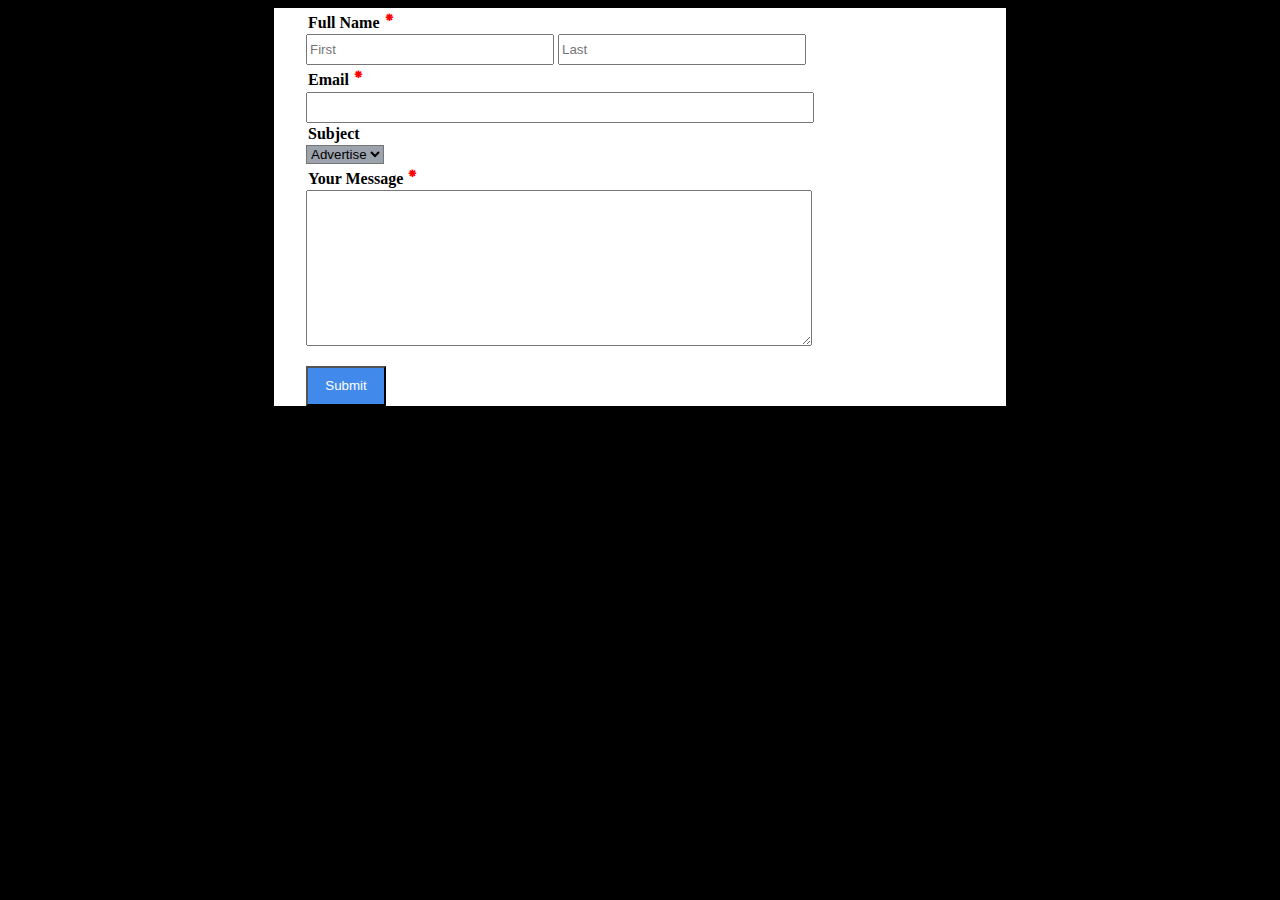
<file: index.html>
<!doctype html>
<html lang="fr">

<head>
    <meta charset="utf-8">
    <title>Formulaires</title>
    <link rel="stylesheet" href="./css/style.css">
</head>

<body>
    <form>
        <label for="name">Full Name <sup>&#8277;</sup></label>
        <input required type="text" name="first"  placeholder="First" />
        <input required type="text" name="last" placeholder="Last" />

        <label for="email">Email <sup>&#8277;</sup></label>
        <input required type="email" name="email" id="email" />
        <label for="subject">Subject</label>
        <select name="" value="">
            <option>Advertise</option>
        </select>
        <label for="message">Your Message <sup>&#8277;</sup></label>
        <textarea required name="message"></textarea>
        <p><button type="submit" name="submit">Submit</button></p>
    </form>
</body>

</html>
</file>
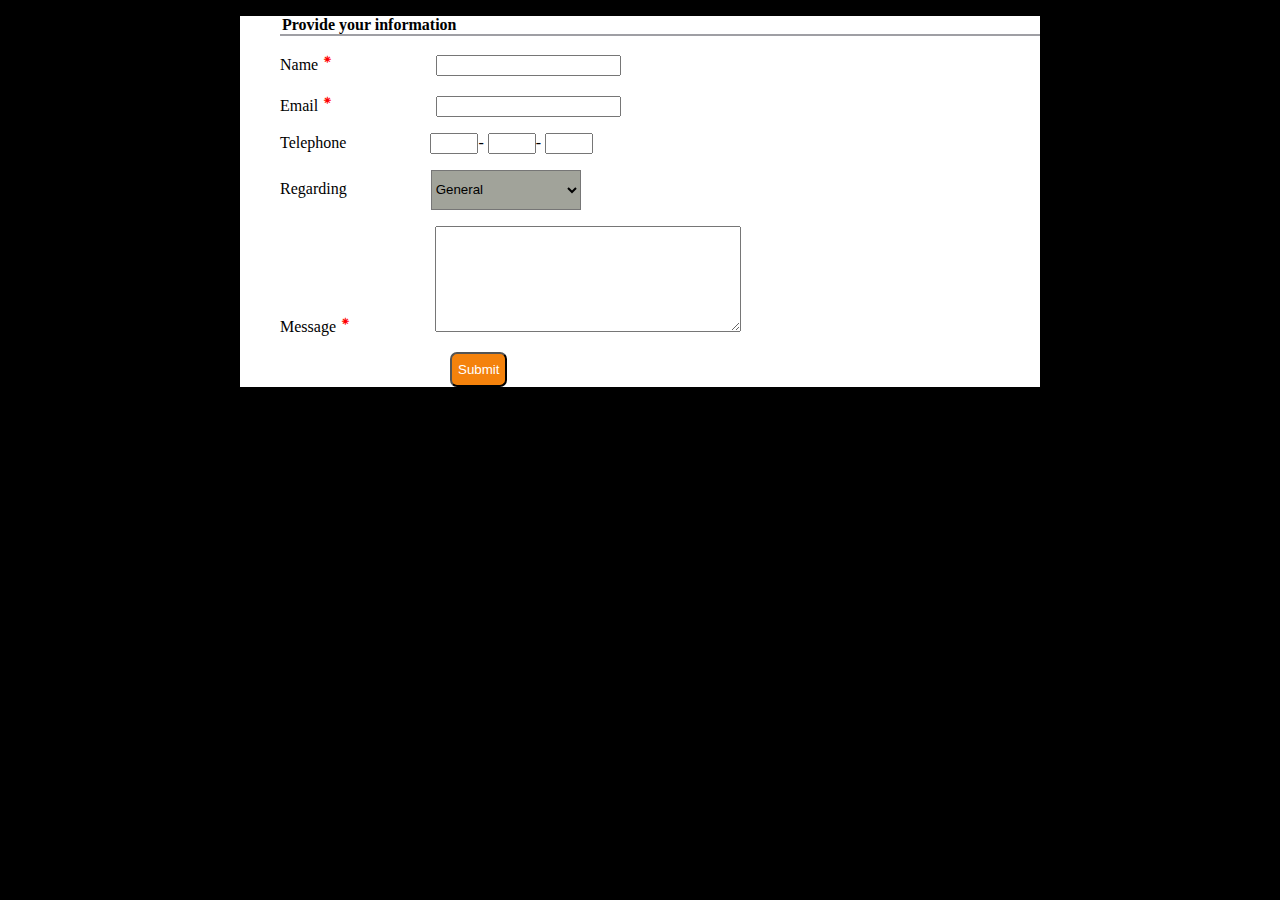
<file: form1.html>
<!doctype html>
<html lang="fr">

<head>
    <meta charset="utf-8">
    <title>Formulaires</title>
    <link rel="stylesheet" href="./css/form1.css">
</head>

<body>
    <form>
        <ul>
                <legend>Provide your information</legend>
            <li>
                <label for="name">Name <sup>&#8277;</sup></label>
                <input required type="text" name="name" />
            </li>
            <li>
                <label for="email">Email <sup>&#8277;</sup></label>
                <input required type="email" name="email" id="email" />
            </li>
            <li>
                <label for="telf">Telephone</label>
                <input type=tel size=3 />-
                <input type=tel size=3 />-
                <input type=tel size=3 />
            </li>
            <li>
                <label for="regarding">Regarding</label>
                <select name="" value="">
            <option>General</option>
        </select>
            </li>
            <li>
                <label for="message">Message <sup>&#8277;</sup></label>
                <textarea required name="message"></textarea>
            </li>
            <p><button type="submit" name="submit">Submit</button></p>
        </ul>
    </form>
</body>

</html>
</file>
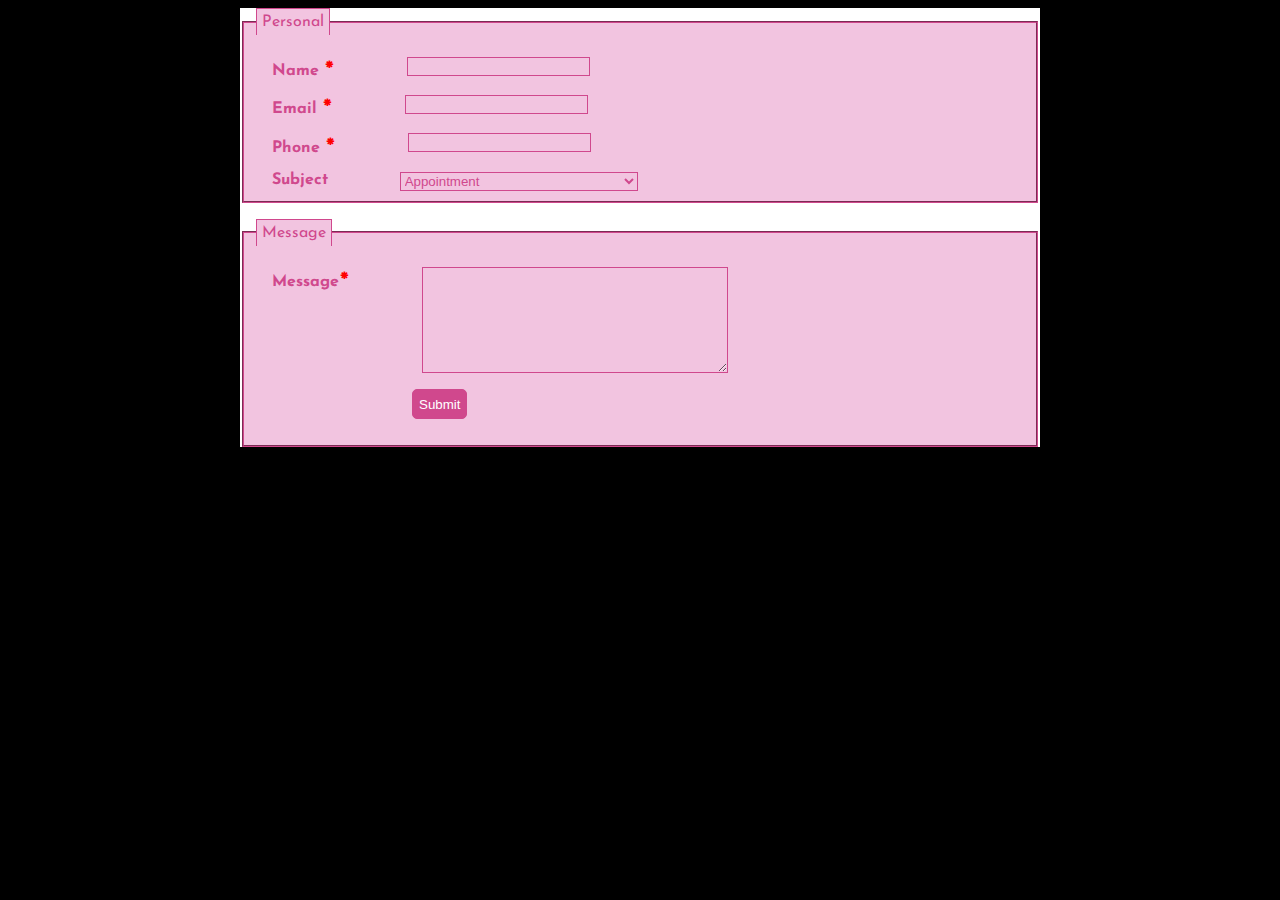
<file: form2.html>
<!doctype html>
<html lang="fr">

<head>
    <meta charset="utf-8">
    <title>Formulaires</title>
    <link rel="stylesheet" href="./css/form2.css">
    <link href="https://fonts.googleapis.com/css?family=Josefin+Sans" rel="stylesheet">
    <link href="https://fonts.googleapis.com/css?family=Bitter" rel="stylesheet">
</head>

<body>
    <form>
        <fieldset>
            <legend>Personal</legend>
            <ul>
                <li>
                    <label for="name">Name <sup>&#8277;</sup></label>
                    <input required type="text" name="first" />
                </li>

                <li>
                    <label for="email">Email <sup>&#8277;</sup></label>
                    <input required type="email" name="email" id="email" />
                </li>
                <li>

                    <label for="phone">Phone <sup>&#8277;</sup></label>
                    <input required type="tel" name="tel" id="phone" />
                </li>
                <li>
                    <label for="subject">Subject</label>
                    <select name="" value="">
                        <option>Appointment</option>
                    </select>
                </li>
            </ul>
        </fieldset>
        <fieldset>
            <legend>Message</legend>
            <ul>
                <li>
                    <label for="message">Message<sup>&#8277;</sup></label>
                    <textarea required name="message"></textarea>
                </li>
                <p><button type="submit" name="submit">Submit</button></p>
            </ul>
        </fieldset>
    </form>
</body>

</html>
</file>
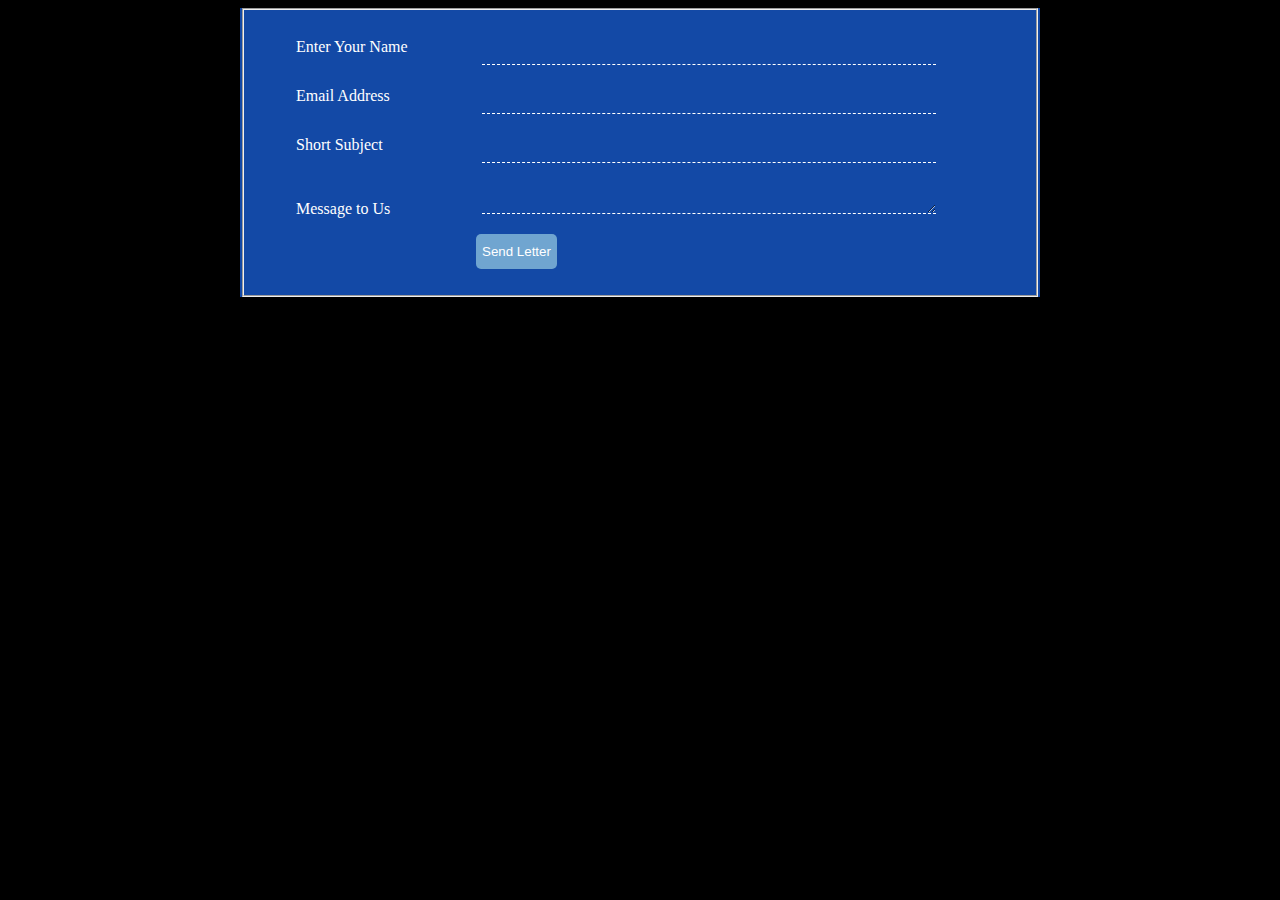
<file: form3.html>
<!doctype html>
<html lang="fr">

<head>
    <meta charset="utf-8">
    <title>Formulaires</title>
    <link rel="stylesheet" href="./css/form3.css">
    <link href="https://fonts.googleapis.com/css?family=Josefin+Sans" rel="stylesheet">
    <link href="https://fonts.googleapis.com/css?family=Bitter" rel="stylesheet">
</head>

<body>
    <form>
        <fieldset>
            <ul>
                <li>
                    <label for="name">Enter Your Name</label>
                </li>
                <li>
                    <input required type="text" name="first" />
                </li>
            </ul>
            <ul>
                <li>
                    <label for="email">Email Address</label>
                </li>
                <li>
                    <input required type="email" name="email" id="email" />
                </li>
            </ul>
            <ul>
                <li>
                    <label for="subject">Short Subject</label>
                </li>
                <li>
                    <input required type="text" name="subject" />
                </li>
            </ul>
            <ul>
                <li>
                    <label for="message">Message to Us</label>
                </li>
                <li>
                    <textarea required name="message"></textarea>
                </li>
                
                    <p><button type="submit" name="submit">Send Letter</button></p>

        </fieldset>
    </form>
</body>

</html>
</file>
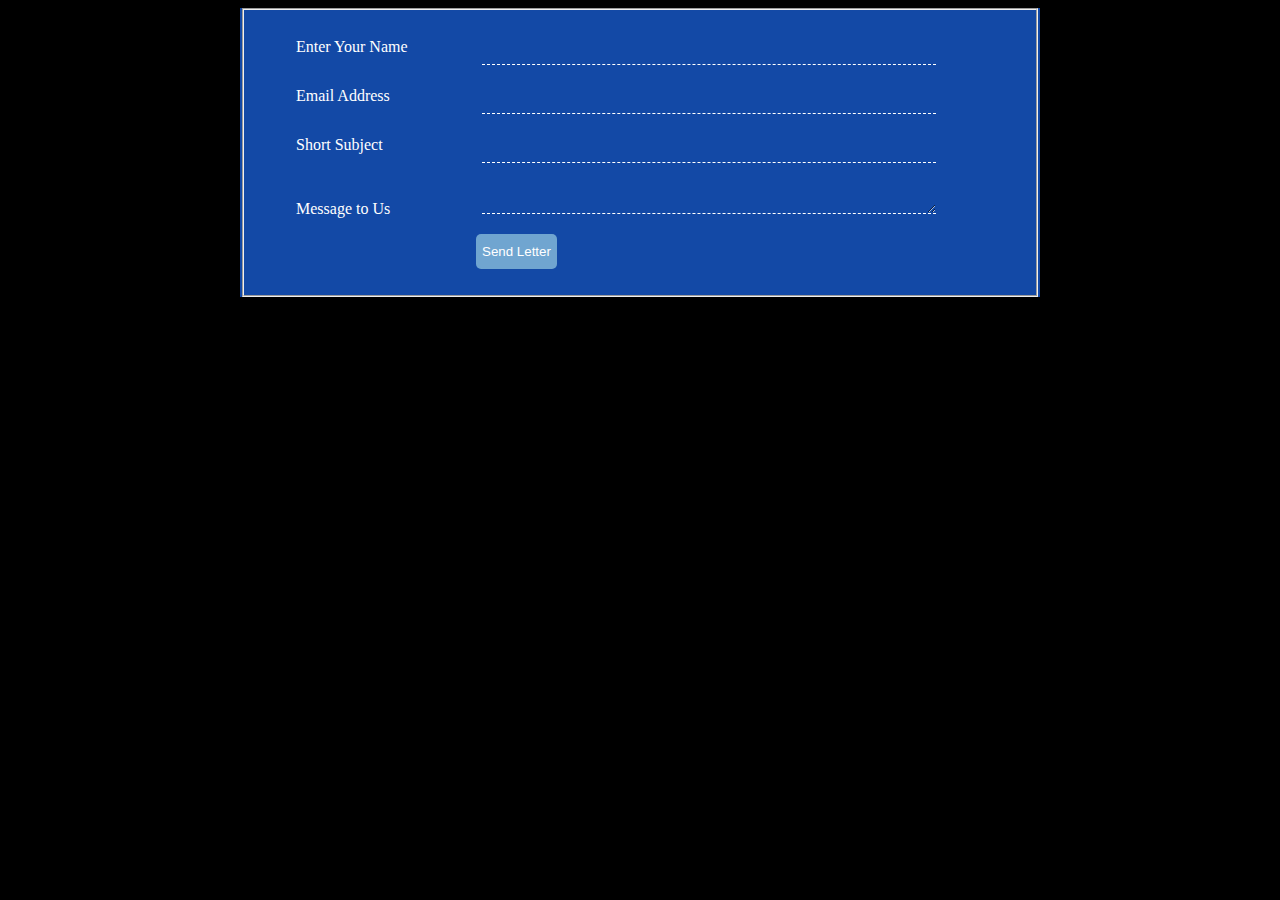
<file: form4.html>
<!doctype html>
<html lang="fr">

<head>
    <meta charset="utf-8">
    <title>Formulaires</title>
    <link rel="stylesheet" href="./css/form3.css">
    <link href="https://fonts.googleapis.com/css?family=Josefin+Sans" rel="stylesheet">
    <link href="https://fonts.googleapis.com/css?family=Bitter" rel="stylesheet">
</head>

<body>
    <form>
        <fieldset>
            <ul>
                <li>
                    <label for="name">Enter Your Name</label>
                </li>
                <li>
                    <input required type="text" name="first" />
                </li>
            </ul>
            <ul>
                <li>
                    <label for="email">Email Address</label>
                </li>
                <li>
                    <input required type="email" name="email" id="email" />
                </li>
            </ul>
            <ul>
                <li>
                    <label for="subject">Short Subject</label>
                </li>
                <li>
                    <input required type="text" name="subject" />
                </li>
            </ul>
            <ul>
                <li>
                    <label for="message">Message to Us</label>
                </li>
                <li>
                    <textarea required name="message"></textarea>
                </li>

                    <p><button type="submit" name="submit">Send Letter</button></p>

        </fieldset>
    </form>
</body>

</html>
</file>
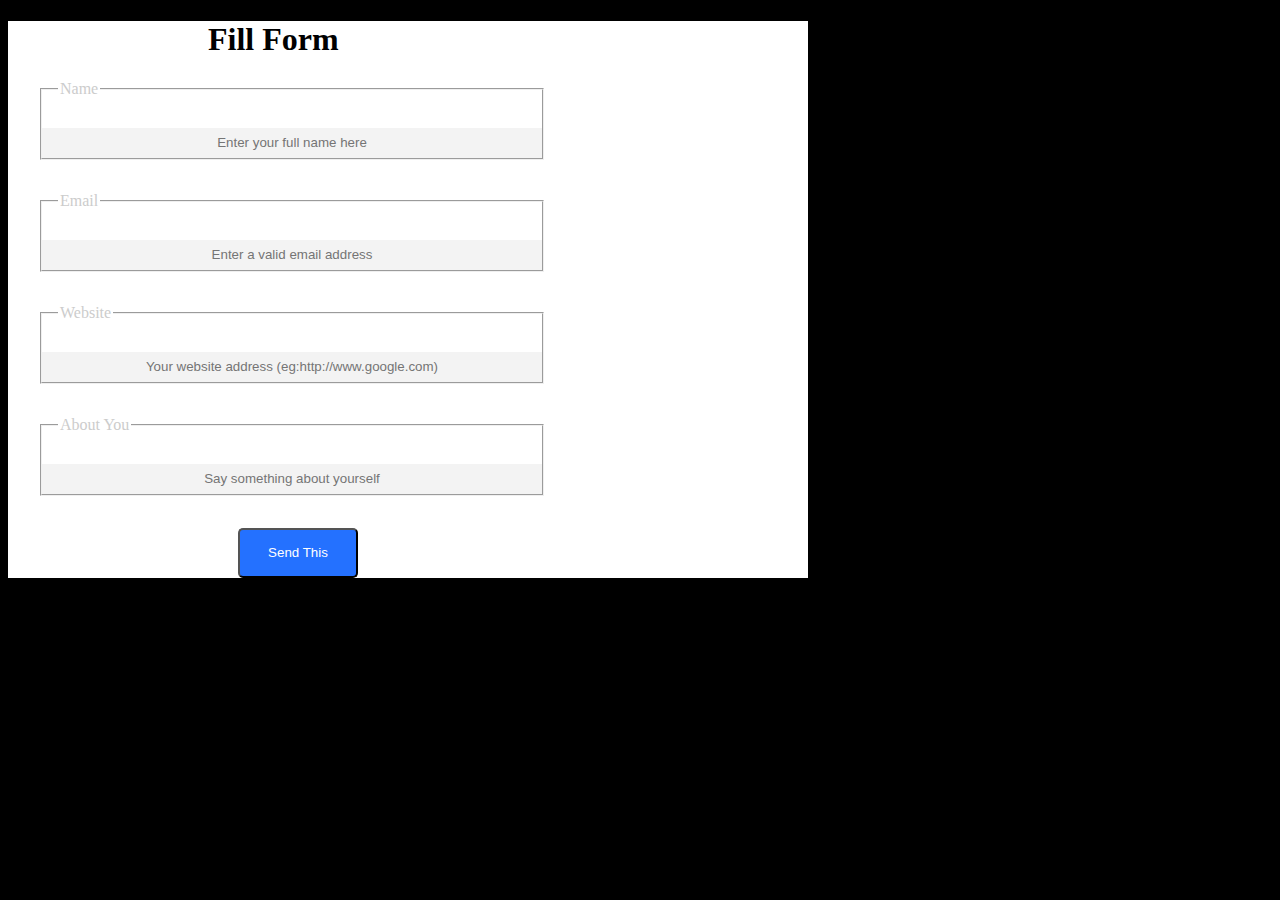
<file: form5.html>
<!doctype html>
<html lang="fr">

<head>
    <meta charset="utf-8">
    <title>Formulaires</title>
    <link rel="stylesheet" href="./css/form5.css">
</head>

<body>
    <form>
        <h1>Fill Form</h1>
        <fieldset>
                <legend>Name</legend>
                <input required type="text" name="name" placeholder="Enter your full name here" />
        </fieldset>
        <fieldset>
                <legend>Email</legend>
                <input required type="email" name="email" placeholder="Enter a valid email address" />
        </fieldset>
        <fieldset>
                <legend>Website</legend>
                <input required type="text" name="website" placeholder="Your website address (eg:http://www.google.com)" />
        </fieldset>
        <fieldset>
                <legend>About You</legend>
                <input required type="text" name="website" placeholder="Say something about yourself" />
        </fieldset>
                <button type="submit" name="send">Send This</button>
    </form>
</body>

</html>
</file>
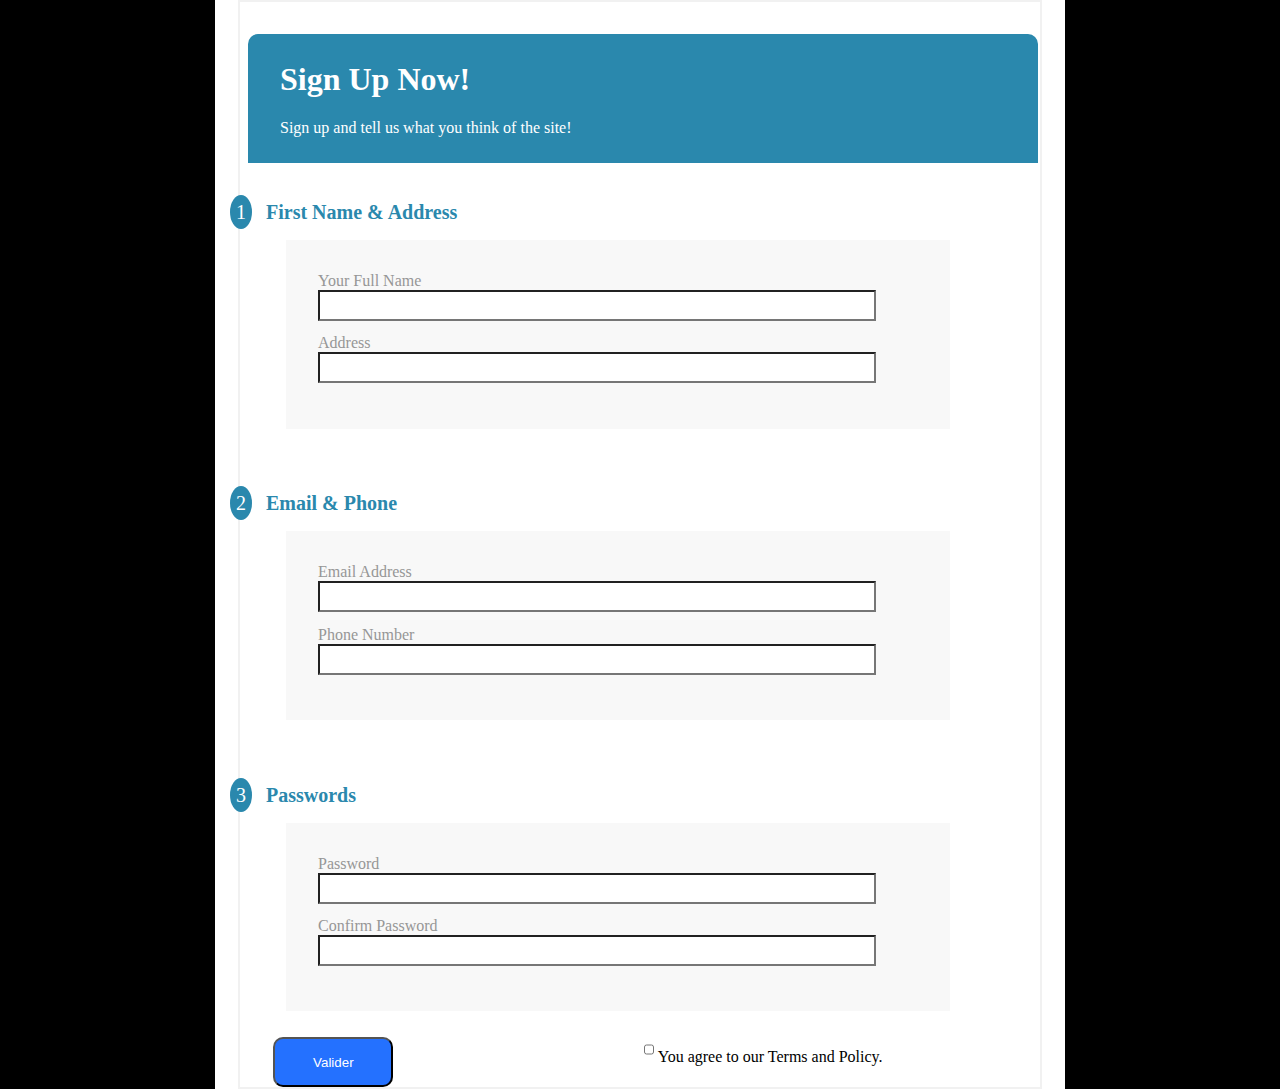
<file: form6.html>
<!doctype html>
<html lang="fr">

<head>
    <meta charset="utf-8">
    <title>Formulaires</title>
    <link rel="stylesheet" href="./css/form6.css">
    <link href="https://fonts.googleapis.com/css?family=Josefin+Sans" rel="stylesheet">
    <link href="https://fonts.googleapis.com/css?family=Bitter" rel="stylesheet">
</head>

<body>
    <form>
        <fieldset id="title">
            <h1>Sign Up Now!</h1>
            <p>Sign up and tell us what you think of the site!</p>
        </fieldset>
        <fieldset>
            <span>1</span>
            <h2>First Name & Address</h2>
            <ul>
                <li>
                    <label for="name">Your Full Name</label>
                </li>
                <li>
                    <input required type="text" name="first" />
                </li>
                <li>
                    <label for="address">Address</label>
                </li>
                <li>
                    <input required type="text" name="address" />
                </li>
            </ul>
        </fieldset>
        <fieldset>
            <span>2</span>
            <h2>Email & Phone</h2>
            <ul>
                <li>

                    <label for="email">Email Address</label>
                </li>
                <li>
                    <input required type="email" name="email" />
                </li>
                <li>
                    <label for="phone">Phone Number</label>
                </li>
                <li>
                    <input required type="tel" name="phone" />
                </li>
            </ul>
        </fieldset>
        <fieldset>
            <span>3</span>
            <h2>Passwords</h2>
            <ul>
                <li>
                    <label for="password">Password</label>
                </li>
                <li>
                    <input required type="password" name="password" />
                </li>
                <li>
                    <label for="confpassword">Confirm Password</label>
                </li>
                <li>
                    <input required type="password" name="confpassword" />
                </li>
            </ul>
        </fieldset>
        <button type="submit" name="valider">Valider</button>
        <p id="check"><input type="checkbox" />
            You agree to our Terms and Policy.
        </p>
    </form>
</body>

</html>
</file>
<file: css/style.css>
body {
    background-color: black;
}
form {
    width: 700px;
    margin: auto;
    padding-left: 2em;
    background-color: white;
}
label {
    display: block;
    font-weight: bold;
    padding: 2px;
}
input, option {
    width: 500px;
    height: 25px;
}

input[type="text"] {
    width: 240px;
}
sup {
    color: red;
}

select {
    background-color: rgb(157, 163, 172);
}
textarea {
    width: 500px;
    height: 150px;
}

button {
    background-color: rgb(65, 138, 236);
    color: white;
    height: 40px;
    width: 80px;

}
</file>
<file: css/form1.css>
body {
    background-color: black;
}
form {
    margin: auto;
    background-color: white;
    width: 800px;
}
legend {
    font-weight: bold;
    border-bottom: 2px solid rgb(159, 159, 164);
}
li {
    display: inline-block;
    width: 700px;
    margin-top: 1em;
}
label {
    margin-right: 5em;
}
input[type="text"], #email {
    margin-left: 1.4em;
}
input[type="tel"] {
    width: 40px;

}
sup {
    color: red;
}
textarea {
    width: 300px;
    height: 100px;
}
select {
    background-color: rgb(161, 163, 154);
    width: 150px;
    height: 40px;
}
button {
    background-color: rgb(244, 130, 12);
    color: white;
    margin-left: 170px;
    height: 35px;
    border-radius: 7px;
}
</file>
<file: css/form2.css>
body {
    background-color: black;
    font-family: 'Josefin Sans', sans-serif;
}
form {
    background-color: white;
    margin: auto;
    width: 800px;
}
fieldset {
    background-color: rgb(242, 196, 224);
    color: rgb(208, 72, 141);
    border-color:rgb(208, 72, 141);
    margin-bottom: 1em;
    font-weight: bold;
}
legend {
    background-color: rgb(242, 196, 224);
    border:1px solid rgb(208, 72, 141);
    border-bottom: none;
    padding: 5px;
    font-weight: lighter;
}
input, textarea, select {
    background-color: rgb(242, 196, 224);
    border:1px solid rgb(208, 72, 141);
    margin-left: 5em;
    vertical-align: top;

}
button {
    background-color: rgb(208, 72, 141);
    color: white;
    margin-left: 140px;
    border:1px solid rgb(208, 72, 141);
    border-radius: 5px;
    height: 30px;

}
ul {
    margin: 0;
    padding: 0;
    padding-left: 1em;
}
li {
    list-style: none;
    margin-top: 1em;
}
select {
    color: rgb(208, 72, 141);
    width: 238px;
}
textarea {
    width: 300px;
    height: 100px;
}
sup {
    color: red;
}
</file>
<file: css/form3.css>
body {
    background-color: black;
}

form {
    background-color: rgb(19, 73, 166);
    margin: auto;
    width: 800px;
    color: white;
}
li {
    list-style: none;
    display: inline-block;
    width: 25%;

}
label {
    margin-right: 3em;

}
input, textarea{
    border: none;
    background-color: rgb(19, 73, 166);
    border-bottom: 1px dashed white;
    width: 450px;
    height: 30px;
}
 button {
     margin-left: 180px;
     background-color: rgb(112, 165, 208);
     color: white;
     border-radius: 5px;
     border: none;
     height: 35px;
 }
</file>
<file: css/form5.css>
body {
    background-color: black;
}
form {
    background-color: white;
    width: 800px;
}
fieldset {
    width: 500px;
    box-sizing: border-box;
    margin: 0;
    padding: 0;
    color: #cccccc;
    margin-left: 2em;
    margin-bottom: 2em;
}
legend {
    margin-left: 1em;
}
h1 {
    margin-left: 200px;
}
input {
    width: 500px;
    height: 30px;
    box-sizing: border-box;
    margin: 0;
    padding: 0;
    margin-top: 30px;
    background-color: #f3f3f3;
    border: none;
    text-align: center;
}
button {
    color: white;
    background-color: #2471ff;
    width: 120px;
    height: 50px;
    border-radius: 5px;
    text-align: center;
    margin-left: 230px;
}
</file>
<file: css/form6.css>
html {
    background-color: black;
}
body {
    background: white;
    width: 850px;
    margin: auto;
}
form {
    background-color: white;
    width: 800px;
    border: 2px solid #f1f1f1;
    margin: auto;
    padding-bottom: 0;

}
fieldset {
    border: none;
    margin-top: 2em;
}
#title {
    box-sizing: border-box;
    background-color: #2a88ad;
    color:white;
    padding-left: 2em;
    border-top-right-radius: 10px;
    border-top-left-radius: 10px;

    margin-left: 0.5em;
}
h2 {
    display: inline;
    padding-left: 0.5em;
    font-size: 20px;
    color: #2a88ad;
}
span{
    font-size: 20px;
    background-color: #2a88ad;
    color: white;
    border-radius: 50%;
    padding: 0.3em 0.3em;
    margin-left: -1.2em;

}

ul{
    background-color: #f8f8f8;
    width: 600px;
    padding: 2em;
    margin-left: 2em;
}
li {
    list-style-type: none;
    width: 550px;
    color: #969696;
}

input{
    width: 550px;
    margin-bottom: 1em;
    height: 25px;
    background-color: white;
}
input[type="checkbox"]{
    margin: 0;
    padding: 0;
    width: 10px;
}
button {
    color: white;
    background-color: #2471ff;
    width: 120px;
    height: 50px;
    border-radius: 10px;
    text-align: center;
    margin-left: 2.5em;
}
#check{
    display: inline;
    vertical-align: top;
    margin: 0;
    padding: 0;
    padding-left: 247px;
}
</file>
